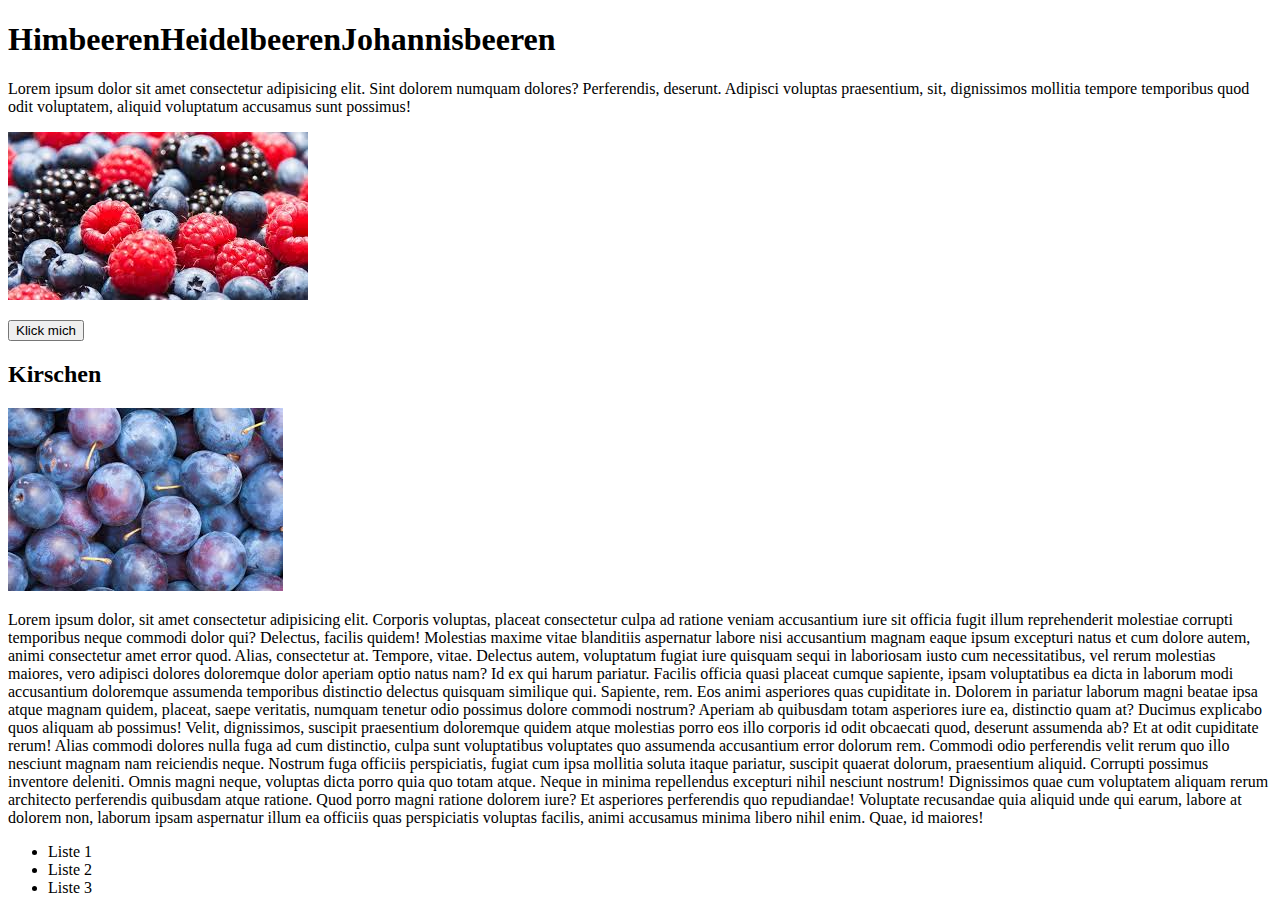
<file: Aufgabe_1/index.html>
<!DOCTYPE html>
<html>

<head>
    <h1>HimbeerenHeidelbeerenJohannisbeeren </h1>
    <meta charset="utf-8">
    <title>Mein erstes HTML-Dokument</title>
</head>

<body>
    <p> Lorem ipsum dolor sit amet consectetur adipisicing elit. Sint dolorem numquam dolores? Perferendis, deserunt.
        Adipisci voluptas praesentium, sit, dignissimos mollitia tempore temporibus quod odit voluptatem, aliquid
        voluptatum accusamus sunt possimus!</p>
    <img src="Beeren.jpg">
    <p></p>
    <button>Klick mich</button>
    <h2>Kirschen</h2>
    <meta charset="utf-8">
    <img src="zwestchen.jpg">
    <p></p>Lorem ipsum dolor, sit amet consectetur adipisicing elit. Corporis voluptas, placeat consectetur culpa ad
    ratione veniam accusantium iure sit officia fugit illum reprehenderit molestiae corrupti temporibus neque commodi
    dolor qui?
    Delectus, facilis quidem! Molestias maxime vitae blanditiis aspernatur labore nisi accusantium magnam eaque ipsum
    excepturi natus et cum dolore autem, animi consectetur amet error quod. Alias, consectetur at. Tempore, vitae.
    Delectus autem, voluptatum fugiat iure quisquam sequi in laboriosam iusto cum necessitatibus, vel rerum molestias
    maiores, vero adipisci dolores doloremque dolor aperiam optio natus nam? Id ex qui harum pariatur.
    Facilis officia quasi placeat cumque sapiente, ipsam voluptatibus ea dicta in laborum modi accusantium doloremque
    assumenda temporibus distinctio delectus quisquam similique qui. Sapiente, rem. Eos animi asperiores quas cupiditate
    in.
    Dolorem in pariatur laborum magni beatae ipsa atque magnam quidem, placeat, saepe veritatis, numquam tenetur odio
    possimus dolore commodi nostrum? Aperiam ab quibusdam totam asperiores iure ea, distinctio quam at?
    Ducimus explicabo quos aliquam ab possimus! Velit, dignissimos, suscipit praesentium doloremque quidem atque
    molestias porro eos illo corporis id odit obcaecati quod, deserunt assumenda ab? Et at odit cupiditate rerum!
    Alias commodi dolores nulla fuga ad cum distinctio, culpa sunt voluptatibus voluptates quo assumenda accusantium
    error dolorum rem. Commodi odio perferendis velit rerum quo illo nesciunt magnam nam reiciendis neque.
    Nostrum fuga officiis perspiciatis, fugiat cum ipsa mollitia soluta itaque pariatur, suscipit quaerat dolorum,
    praesentium aliquid. Corrupti possimus inventore deleniti. Omnis magni neque, voluptas dicta porro quia quo totam
    atque.
    Neque in minima repellendus excepturi nihil nesciunt nostrum! Dignissimos quae cum voluptatem aliquam rerum
    architecto perferendis quibusdam atque ratione. Quod porro magni ratione dolorem iure? Et asperiores perferendis quo
    repudiandae!
    Voluptate recusandae quia aliquid unde qui earum, labore at dolorem non, laborum ipsam aspernatur illum ea officiis
    quas perspiciatis voluptas facilis, animi accusamus minima libero nihil enim. Quae, id maiores!</p>
    <ul>
        <li>Liste 1</li>
        <li>Liste 2</li>
        <li>Liste 3</li>
    </ul>

</body>

</html>
</file>
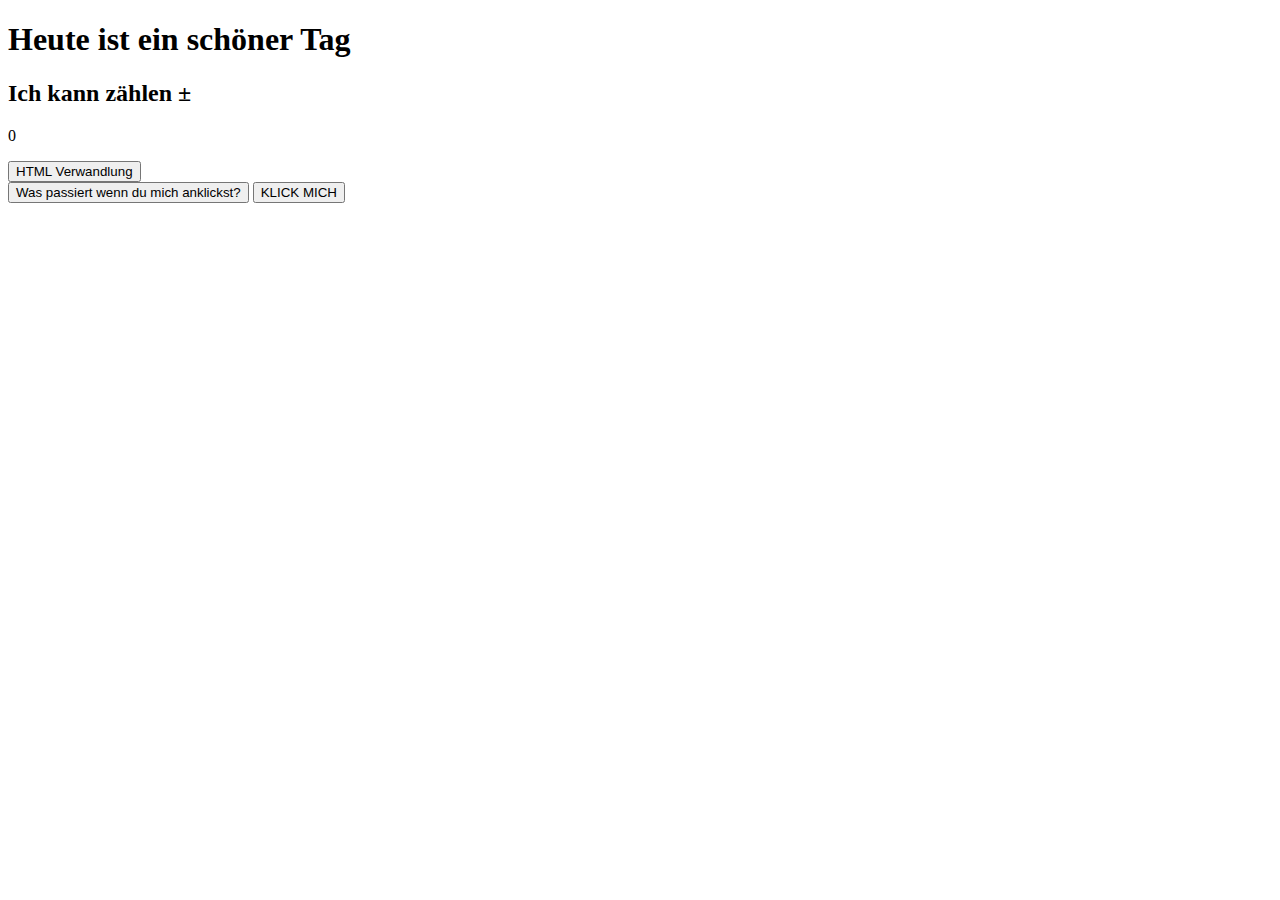
<file: Aufgabe_7/index.html>
<!DOCTYPE html>
<html>
    <head>
        <meta charset="utf-8">
        <script src="script.js" type="text/javascript"></script>
        <title>Erster Versuch </title>
    </head>
    <body id="body">
            <h1>Heute ist ein schöner Tag </h1>

        <div id="DIV_I">
            <h2>Ich kann zählen ±</h2>
            <p id="zahl">0</p>
        </div>

        <div id="DIV_II"></div>

        <div id="DIV_III">
            <button id="Klassenwandler" class="defaultclass">HTML Verwandlung</button>
        </div>

        <div id="DIV_IV"></div>

        <button id="ParaMaker">Was passiert wenn du mich anklickst?</button>
        
       
    </body>
</html>
</file>
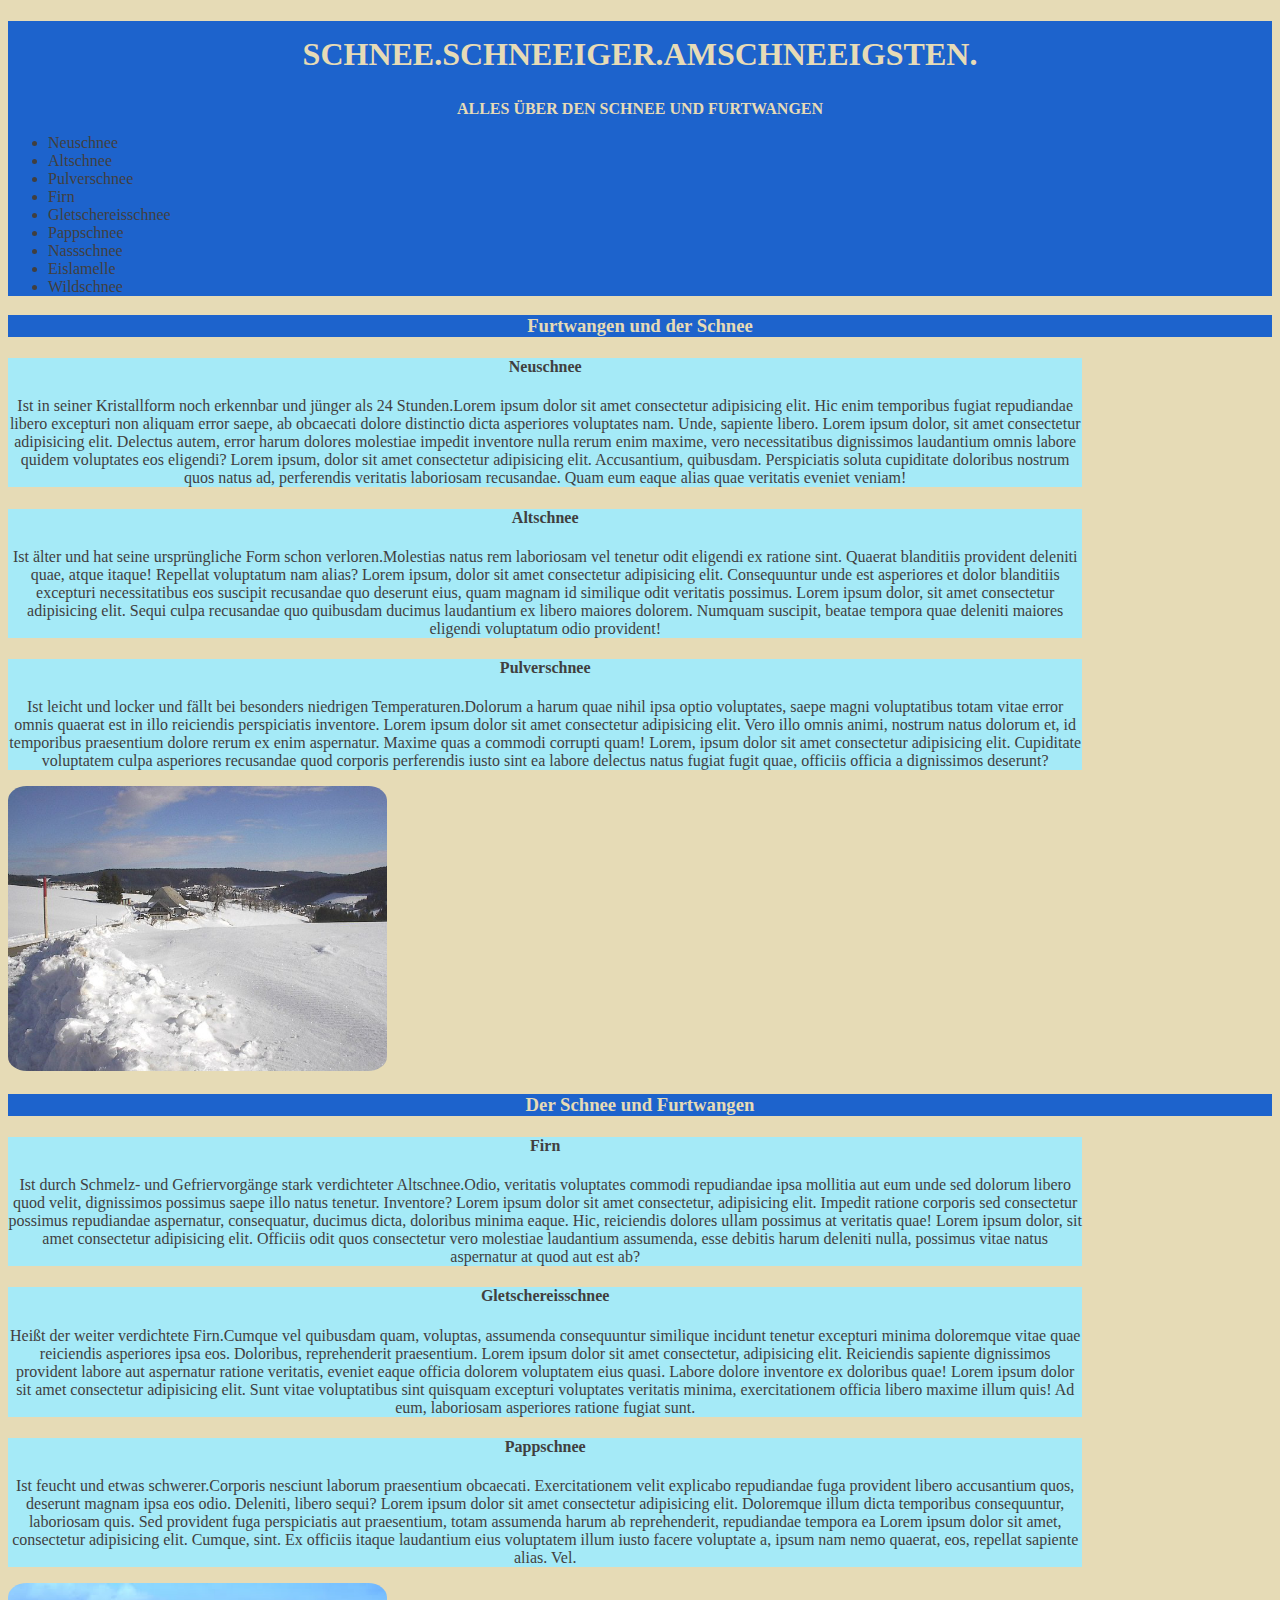
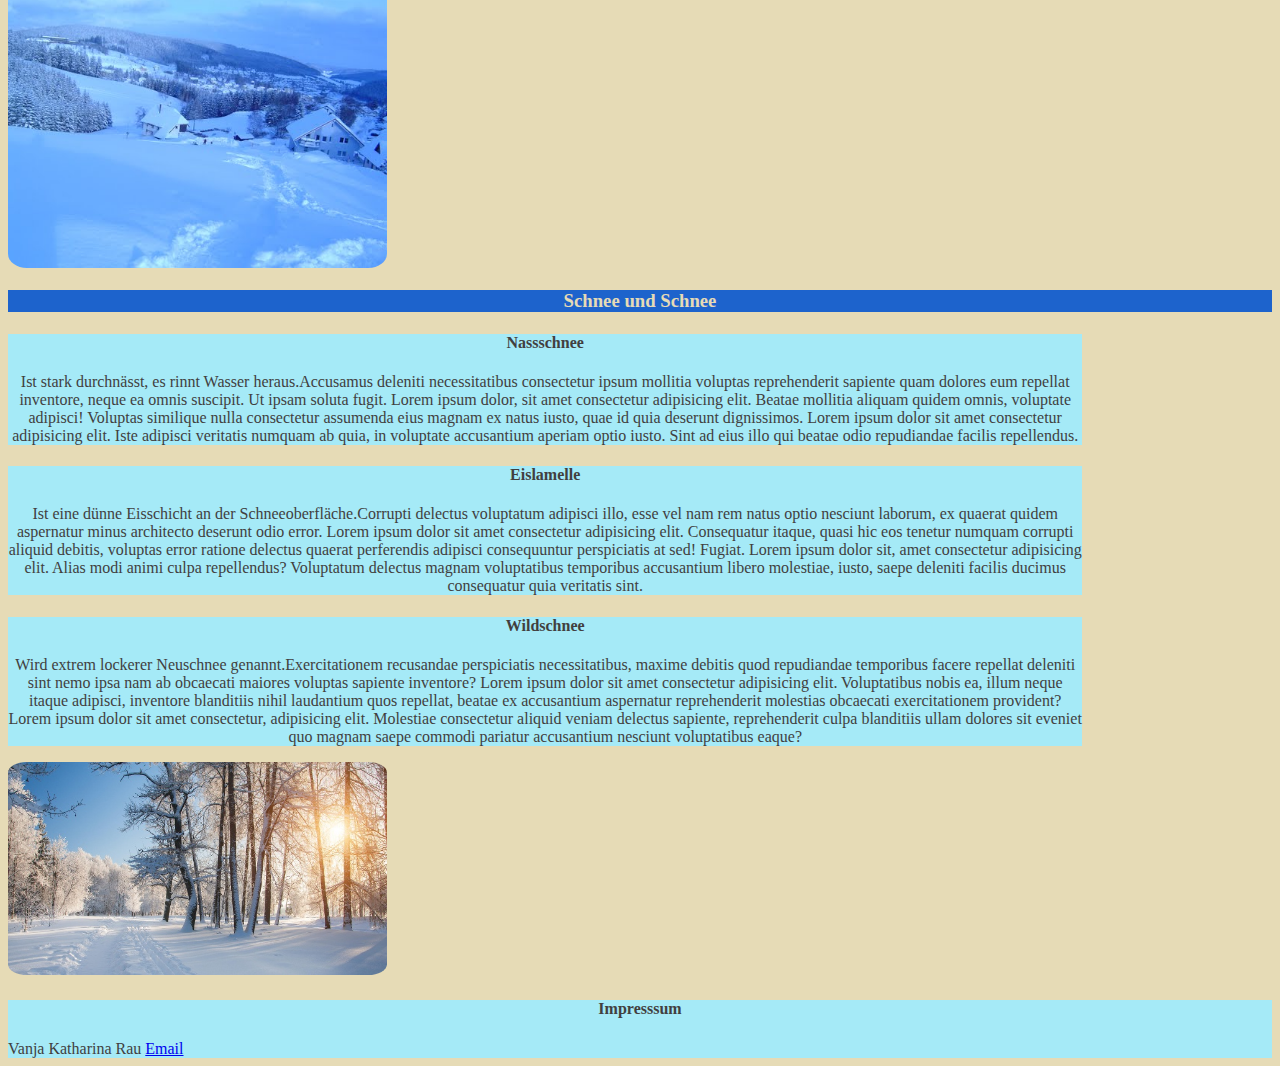
<file: Aufgabe_3/aufgabe2.html>
<!DOCTYPE html><html>

<head>
    <meta charset="utf-8">
    <title>Mein zweites HTML-Dokument</title>
    <link rel="stylesheet" href="stylesheet.css">
</head>

<body>
        <header>
                <h1>SCHNEE.SCHNEEIGER.AMSCHNEEIGSTEN.</h1>
                <h5>ALLES ÜBER DEN SCHNEE UND FURTWANGEN</h5>
                <nav>
                    <ul>
                        <li>Neuschnee</li>
                        <li>Altschnee</li>
                        <li>Pulverschnee</li>
                        <li>Firn</li>
                        <li>Gletschereisschnee</li>
                        <li>Pappschnee</li>
                        <li>Nassschnee</li>
                        <li>Eislamelle</li>
                        <li>Wildschnee</li>
                    </ul>
                </nav>
        </header>
        <main>
        <article>
            <h3>Furtwangen und der Schnee</h3>
            <section>
                <h4>Neuschnee</h4>
                <p>Ist in seiner Kristallform noch erkennbar und jünger als 24 Stunden.Lorem ipsum dolor sit amet consectetur adipisicing elit. Hic enim temporibus fugiat repudiandae libero excepturi non aliquam error saepe, ab obcaecati dolore distinctio dicta asperiores voluptates nam. Unde, sapiente libero. Lorem ipsum dolor, sit amet consectetur adipisicing elit. Delectus autem, error harum dolores molestiae impedit inventore nulla rerum enim maxime, vero necessitatibus dignissimos laudantium omnis labore quidem voluptates eos eligendi? Lorem ipsum, dolor sit amet consectetur adipisicing elit. Accusantium, quibusdam. Perspiciatis soluta cupiditate doloribus nostrum quos natus ad, perferendis veritatis laboriosam recusandae. Quam eum eaque alias quae veritatis eveniet veniam!</p>
            </section>
            <section>
                <h4>Altschnee</h4>
                <p>Ist älter und hat seine ursprüngliche Form schon verloren.Molestias natus rem laboriosam vel tenetur odit eligendi ex ratione sint. Quaerat blanditiis provident deleniti quae, atque itaque! Repellat voluptatum nam alias? Lorem ipsum, dolor sit amet consectetur adipisicing elit. Consequuntur unde est asperiores et dolor blanditiis excepturi necessitatibus eos suscipit recusandae quo deserunt eius, quam magnam id similique odit veritatis possimus. Lorem ipsum dolor, sit amet consectetur adipisicing elit. Sequi culpa recusandae quo quibusdam ducimus laudantium ex libero maiores dolorem. Numquam suscipit, beatae tempora quae deleniti maiores eligendi voluptatum odio provident!</p>
            </section>
            <section>
                <h4>Pulverschnee</h4>
                <p>Ist leicht und locker und fällt bei besonders niedrigen Temperaturen.Dolorum a harum quae nihil ipsa optio voluptates, saepe magni voluptatibus totam vitae error omnis quaerat est in illo reiciendis perspiciatis inventore. Lorem ipsum dolor sit amet consectetur adipisicing elit. Vero illo omnis animi, nostrum natus dolorum et, id temporibus praesentium dolore rerum ex enim aspernatur. Maxime quas a commodi corrupti quam! Lorem, ipsum dolor sit amet consectetur adipisicing elit. Cupiditate voluptatem culpa asperiores recusandae quod corporis perferendis iusto sint ea labore delectus natus fugiat fugit quae, officiis officia a dignissimos deserunt?</p>
            </section>
            <div>
            <img id="Furtwangen" src="staatsberg3-0502.jpg" alt="Furtwangen und der Schnee" title="Furtwangen und der Schnee">
            </div>
        </article>
        <article>
            <h3>Der Schnee und Furtwangen</h3>
            <div>
            <section>
                <h4>Firn</h4>
               <p>Ist durch Schmelz- und Gefriervorgänge stark verdichteter Altschnee.Odio, veritatis voluptates commodi repudiandae ipsa mollitia aut eum unde sed dolorum libero quod velit, dignissimos possimus saepe illo natus tenetur. Inventore? Lorem ipsum dolor sit amet consectetur, adipisicing elit. Impedit ratione corporis sed consectetur possimus repudiandae aspernatur, consequatur, ducimus dicta, doloribus minima eaque. Hic, reiciendis dolores ullam possimus at veritatis quae! Lorem ipsum dolor, sit amet consectetur adipisicing elit. Officiis odit quos consectetur vero molestiae laudantium assumenda, esse debitis harum deleniti nulla, possimus vitae natus aspernatur at quod aut est ab?</p>
            </section>
            <section>
                <h4>Gletschereisschnee</h4>
                <p>Heißt der weiter verdichtete Firn.Cumque vel quibusdam quam, voluptas, assumenda consequuntur similique incidunt tenetur excepturi minima doloremque vitae quae reiciendis asperiores ipsa eos. Doloribus, reprehenderit praesentium. Lorem ipsum dolor sit amet consectetur, adipisicing elit. Reiciendis sapiente dignissimos provident labore aut aspernatur ratione veritatis, eveniet eaque officia dolorem voluptatem eius quasi. Labore dolore inventore ex doloribus quae! Lorem ipsum dolor sit amet consectetur adipisicing elit. Sunt vitae voluptatibus sint quisquam excepturi voluptates veritatis minima, exercitationem officia libero maxime illum quis! Ad eum, laboriosam asperiores ratione fugiat sunt.</p>
            </section>
            <section>
                <h4>Pappschnee</h4>
               <p>Ist feucht und etwas schwerer.Corporis nesciunt laborum praesentium obcaecati. Exercitationem velit explicabo repudiandae fuga provident libero accusantium quos, deserunt magnam ipsa eos odio. Deleniti, libero sequi? Lorem ipsum dolor sit amet consectetur adipisicing elit. Doloremque illum dicta temporibus consequuntur, laboriosam quis. Sed provident fuga perspiciatis aut praesentium, totam assumenda harum ab reprehenderit, repudiandae tempora ea Lorem ipsum dolor sit amet, consectetur adipisicing elit. Cumque, sint. Ex officiis itaque laudantium eius voluptatem illum iusto facere voluptate a, ipsum nam nemo quaerat, eos, repellat sapiente alias. Vel.</p>
            </section>
            <img id="Schnee" src="33269485.jpg" alt="Der Schnee und Furtwangen" title="Der Schnee und Furtwangen">
            </div>
        </article>
        <article>
            <h3>Schnee und Schnee</h3>
            <div>
                <section>
                    <h4>Nassschnee</h4>
                    <p>Ist stark durchnässt, es rinnt Wasser heraus.Accusamus deleniti necessitatibus consectetur ipsum mollitia voluptas reprehenderit sapiente quam dolores eum repellat inventore, neque ea omnis suscipit. Ut ipsam soluta fugit. Lorem ipsum dolor, sit amet consectetur adipisicing elit. Beatae mollitia aliquam quidem omnis, voluptate adipisci! Voluptas similique nulla consectetur assumenda eius magnam ex natus iusto, quae id quia deserunt dignissimos. Lorem ipsum dolor sit amet consectetur adipisicing elit. Iste adipisci veritatis numquam ab quia, in voluptate accusantium aperiam optio iusto. Sint ad eius illo qui beatae odio repudiandae facilis repellendus.</p>
                </section>
                <section>
                    <h4>Eislamelle</h4>
                    <p>Ist eine dünne Eisschicht an der Schneeoberfläche.Corrupti delectus voluptatum adipisci illo, esse vel nam rem natus optio nesciunt laborum, ex quaerat quidem aspernatur minus architecto deserunt odio error. Lorem ipsum dolor sit amet consectetur adipisicing elit. Consequatur itaque, quasi hic eos tenetur numquam corrupti aliquid debitis, voluptas error ratione delectus quaerat perferendis adipisci consequuntur perspiciatis at sed! Fugiat. Lorem ipsum dolor sit, amet consectetur adipisicing elit. Alias modi animi culpa repellendus? Voluptatum delectus magnam voluptatibus temporibus accusantium libero molestiae, iusto, saepe deleniti facilis ducimus consequatur quia veritatis sint.</p>
                </section>
                <section>
                    <h4>Wildschnee</h4>
                    <p>Wird extrem lockerer Neuschnee genannt.Exercitationem recusandae perspiciatis necessitatibus, maxime debitis quod repudiandae temporibus facere repellat deleniti sint nemo ipsa nam ab obcaecati maiores voluptas sapiente inventore? Lorem ipsum dolor sit amet consectetur adipisicing elit. Voluptatibus nobis ea, illum neque itaque adipisci, inventore blanditiis nihil laudantium quos repellat, beatae ex accusantium aspernatur reprehenderit molestias obcaecati exercitationem provident? Lorem ipsum dolor sit amet consectetur, adipisicing elit. Molestiae consectetur aliquid veniam delectus sapiente, reprehenderit culpa blanditiis ullam dolores sit eveniet quo magnam saepe commodi pariatur accusantium nesciunt voluptatibus eaque?</p>
                </section>
            <img id="SchneeSchnee" src="Schnee1.jpg" alt="Schnee und Schnee" title="Schnee und Schnee">
            </div>          
        </main>

        <footer>
                <h4>Impresssum</h4>
            Vanja Katharina Rau
            <a href="vanja.katharina.rau@hs-furtwangen.de">Email</a>
        </footer>
    
    </body>
    </html>
</file>
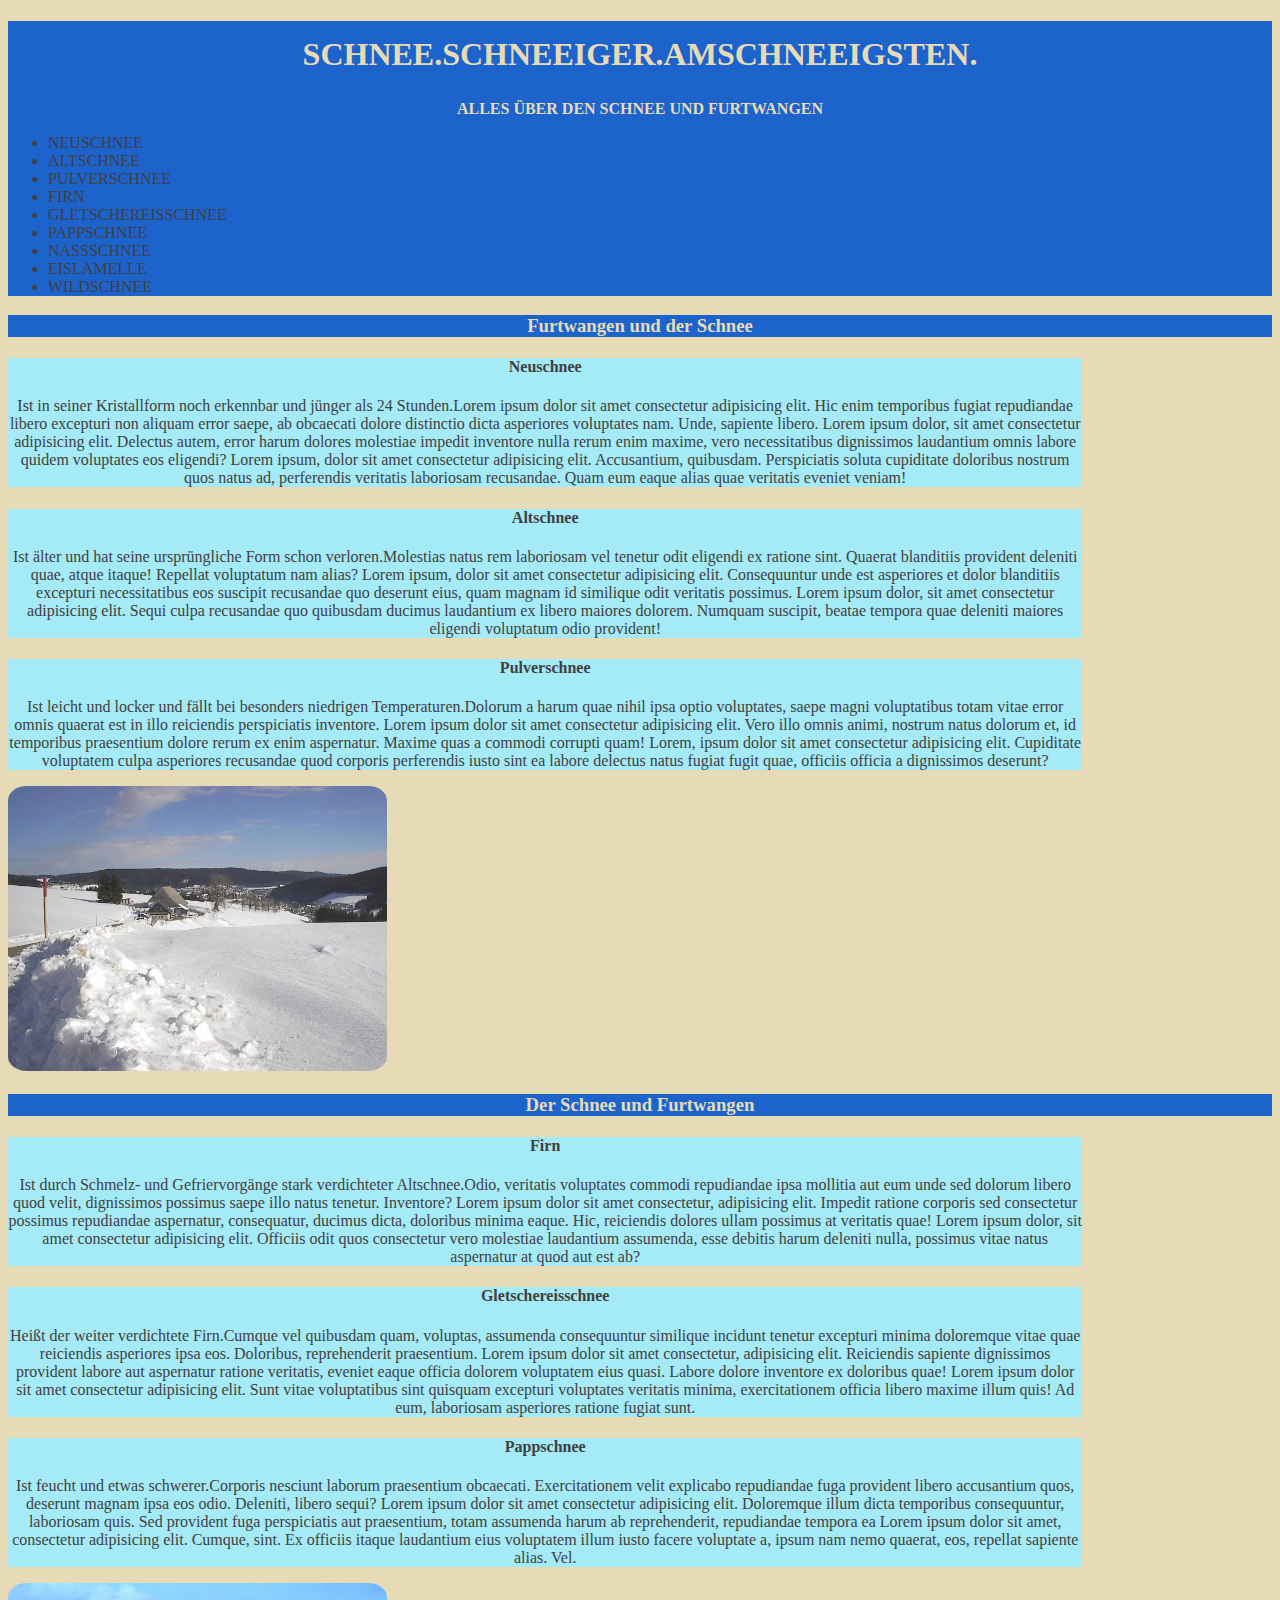
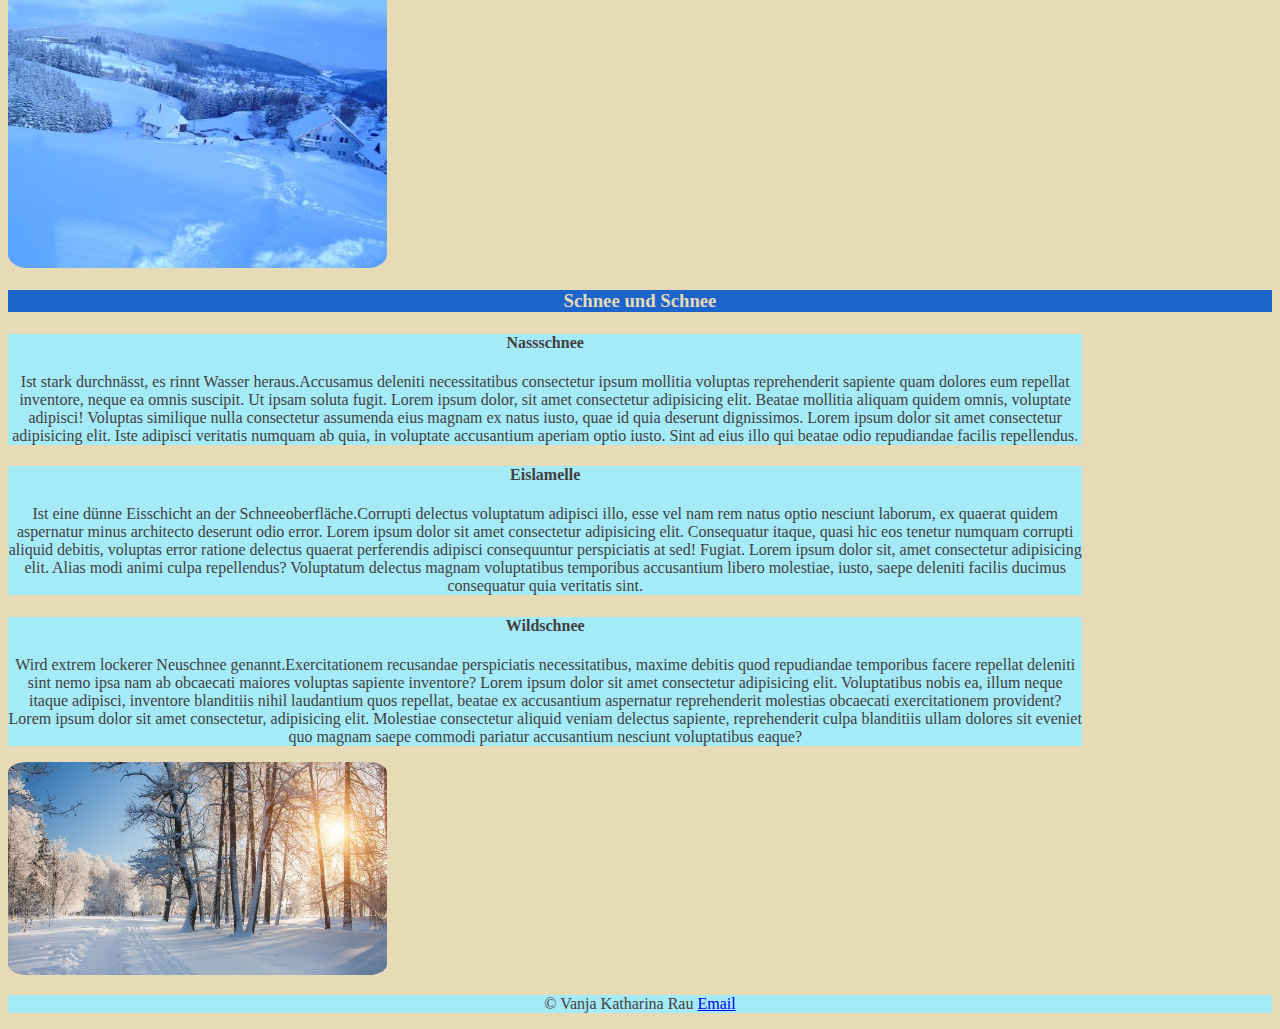
<file: Aufgabe_3/aufgabe3.html>
<!DOCTYPE html><html>

<head>
    <meta charset="utf-8">
    <title>Mein zweites HTML-Dokument</title>
    <link rel="stylesheet" href="stylesheet.css">
</head>

<body>
        <header>
                <h1>SCHNEE.SCHNEEIGER.AMSCHNEEIGSTEN.</h1>
                <h5>ALLES ÜBER DEN SCHNEE UND FURTWANGEN</h5>
                <nav>
                    <ul>
                        <li>NEUSCHNEE</li>
                        <li>ALTSCHNEE</li>
                        <li>PULVERSCHNEE</li>
                        <li>FIRN</li>
                        <li>GLETSCHEREISSCHNEE</li>
                        <li>PAPPSCHNEE</li>
                        <li>NASSSCHNEE</li>
                        <li>EISLAMELLE</li>
                        <li>WILDSCHNEE</li>
                    </ul>
                </nav>
        </header>
        <main>
        <article>
            <h3>Furtwangen und der Schnee</h3>
            <section>
                <h4>Neuschnee</h4>
                <p>Ist in seiner Kristallform noch erkennbar und jünger als 24 Stunden.Lorem ipsum dolor sit amet consectetur adipisicing elit. Hic enim temporibus fugiat repudiandae libero excepturi non aliquam error saepe, ab obcaecati dolore distinctio dicta asperiores voluptates nam. Unde, sapiente libero. Lorem ipsum dolor, sit amet consectetur adipisicing elit. Delectus autem, error harum dolores molestiae impedit inventore nulla rerum enim maxime, vero necessitatibus dignissimos laudantium omnis labore quidem voluptates eos eligendi? Lorem ipsum, dolor sit amet consectetur adipisicing elit. Accusantium, quibusdam. Perspiciatis soluta cupiditate doloribus nostrum quos natus ad, perferendis veritatis laboriosam recusandae. Quam eum eaque alias quae veritatis eveniet veniam!</p>
            </section>
            <section>
                <h4>Altschnee</h4>
                <p>Ist älter und hat seine ursprüngliche Form schon verloren.Molestias natus rem laboriosam vel tenetur odit eligendi ex ratione sint. Quaerat blanditiis provident deleniti quae, atque itaque! Repellat voluptatum nam alias? Lorem ipsum, dolor sit amet consectetur adipisicing elit. Consequuntur unde est asperiores et dolor blanditiis excepturi necessitatibus eos suscipit recusandae quo deserunt eius, quam magnam id similique odit veritatis possimus. Lorem ipsum dolor, sit amet consectetur adipisicing elit. Sequi culpa recusandae quo quibusdam ducimus laudantium ex libero maiores dolorem. Numquam suscipit, beatae tempora quae deleniti maiores eligendi voluptatum odio provident!</p>
            </section>
            <section>
                <h4>Pulverschnee</h4>
                <p>Ist leicht und locker und fällt bei besonders niedrigen Temperaturen.Dolorum a harum quae nihil ipsa optio voluptates, saepe magni voluptatibus totam vitae error omnis quaerat est in illo reiciendis perspiciatis inventore. Lorem ipsum dolor sit amet consectetur adipisicing elit. Vero illo omnis animi, nostrum natus dolorum et, id temporibus praesentium dolore rerum ex enim aspernatur. Maxime quas a commodi corrupti quam! Lorem, ipsum dolor sit amet consectetur adipisicing elit. Cupiditate voluptatem culpa asperiores recusandae quod corporis perferendis iusto sint ea labore delectus natus fugiat fugit quae, officiis officia a dignissimos deserunt?</p>
            </section>
            <div>
            <img id="Furtwangen" src="staatsberg3-0502.jpg" alt="Furtwangen und der Schnee" title="Furtwangen und der Schnee">
            </div>
        </article>
        <article>
            <h3>Der Schnee und Furtwangen</h3>
            <div>
            <section>
                <h4>Firn</h4>
               <p>Ist durch Schmelz- und Gefriervorgänge stark verdichteter Altschnee.Odio, veritatis voluptates commodi repudiandae ipsa mollitia aut eum unde sed dolorum libero quod velit, dignissimos possimus saepe illo natus tenetur. Inventore? Lorem ipsum dolor sit amet consectetur, adipisicing elit. Impedit ratione corporis sed consectetur possimus repudiandae aspernatur, consequatur, ducimus dicta, doloribus minima eaque. Hic, reiciendis dolores ullam possimus at veritatis quae! Lorem ipsum dolor, sit amet consectetur adipisicing elit. Officiis odit quos consectetur vero molestiae laudantium assumenda, esse debitis harum deleniti nulla, possimus vitae natus aspernatur at quod aut est ab?</p>
            </section>
            <section>
                <h4>Gletschereisschnee</h4>
                <p>Heißt der weiter verdichtete Firn.Cumque vel quibusdam quam, voluptas, assumenda consequuntur similique incidunt tenetur excepturi minima doloremque vitae quae reiciendis asperiores ipsa eos. Doloribus, reprehenderit praesentium. Lorem ipsum dolor sit amet consectetur, adipisicing elit. Reiciendis sapiente dignissimos provident labore aut aspernatur ratione veritatis, eveniet eaque officia dolorem voluptatem eius quasi. Labore dolore inventore ex doloribus quae! Lorem ipsum dolor sit amet consectetur adipisicing elit. Sunt vitae voluptatibus sint quisquam excepturi voluptates veritatis minima, exercitationem officia libero maxime illum quis! Ad eum, laboriosam asperiores ratione fugiat sunt.</p>
            </section>
            <section>
                <h4>Pappschnee</h4>
               <p>Ist feucht und etwas schwerer.Corporis nesciunt laborum praesentium obcaecati. Exercitationem velit explicabo repudiandae fuga provident libero accusantium quos, deserunt magnam ipsa eos odio. Deleniti, libero sequi? Lorem ipsum dolor sit amet consectetur adipisicing elit. Doloremque illum dicta temporibus consequuntur, laboriosam quis. Sed provident fuga perspiciatis aut praesentium, totam assumenda harum ab reprehenderit, repudiandae tempora ea Lorem ipsum dolor sit amet, consectetur adipisicing elit. Cumque, sint. Ex officiis itaque laudantium eius voluptatem illum iusto facere voluptate a, ipsum nam nemo quaerat, eos, repellat sapiente alias. Vel.</p>
            </section>
            <img id="Schnee" src="33269485.jpg" alt="Der Schnee und Furtwangen" title="Der Schnee und Furtwangen">
            </div>
        </article>
        <article>
            <h3>Schnee und Schnee</h3>
            <div>
                <section>
                    <h4>Nassschnee</h4>
                    <p>Ist stark durchnässt, es rinnt Wasser heraus.Accusamus deleniti necessitatibus consectetur ipsum mollitia voluptas reprehenderit sapiente quam dolores eum repellat inventore, neque ea omnis suscipit. Ut ipsam soluta fugit. Lorem ipsum dolor, sit amet consectetur adipisicing elit. Beatae mollitia aliquam quidem omnis, voluptate adipisci! Voluptas similique nulla consectetur assumenda eius magnam ex natus iusto, quae id quia deserunt dignissimos. Lorem ipsum dolor sit amet consectetur adipisicing elit. Iste adipisci veritatis numquam ab quia, in voluptate accusantium aperiam optio iusto. Sint ad eius illo qui beatae odio repudiandae facilis repellendus.</p>
                </section>
                <section>
                    <h4>Eislamelle</h4>
                    <p>Ist eine dünne Eisschicht an der Schneeoberfläche.Corrupti delectus voluptatum adipisci illo, esse vel nam rem natus optio nesciunt laborum, ex quaerat quidem aspernatur minus architecto deserunt odio error. Lorem ipsum dolor sit amet consectetur adipisicing elit. Consequatur itaque, quasi hic eos tenetur numquam corrupti aliquid debitis, voluptas error ratione delectus quaerat perferendis adipisci consequuntur perspiciatis at sed! Fugiat. Lorem ipsum dolor sit, amet consectetur adipisicing elit. Alias modi animi culpa repellendus? Voluptatum delectus magnam voluptatibus temporibus accusantium libero molestiae, iusto, saepe deleniti facilis ducimus consequatur quia veritatis sint.</p>
                </section>
                <section>
                    <h4>Wildschnee</h4>
                    <p>Wird extrem lockerer Neuschnee genannt.Exercitationem recusandae perspiciatis necessitatibus, maxime debitis quod repudiandae temporibus facere repellat deleniti sint nemo ipsa nam ab obcaecati maiores voluptas sapiente inventore? Lorem ipsum dolor sit amet consectetur adipisicing elit. Voluptatibus nobis ea, illum neque itaque adipisci, inventore blanditiis nihil laudantium quos repellat, beatae ex accusantium aspernatur reprehenderit molestias obcaecati exercitationem provident? Lorem ipsum dolor sit amet consectetur, adipisicing elit. Molestiae consectetur aliquid veniam delectus sapiente, reprehenderit culpa blanditiis ullam dolores sit eveniet quo magnam saepe commodi pariatur accusantium nesciunt voluptatibus eaque?</p>
                </section>
            <img id="SchneeSchnee" src="Schnee1.jpg" alt="Schnee und Schnee" title="Schnee und Schnee">
            </div>          
        </main>

        <footer>
              
         <p>&copy <!-- (c) Zeichen --> Vanja Katharina Rau <a href="vanja.katharina.rau@hs-furtwangen.de">Email</a></p>
           
        </footer>
    
    </body>
    </html>
</file>
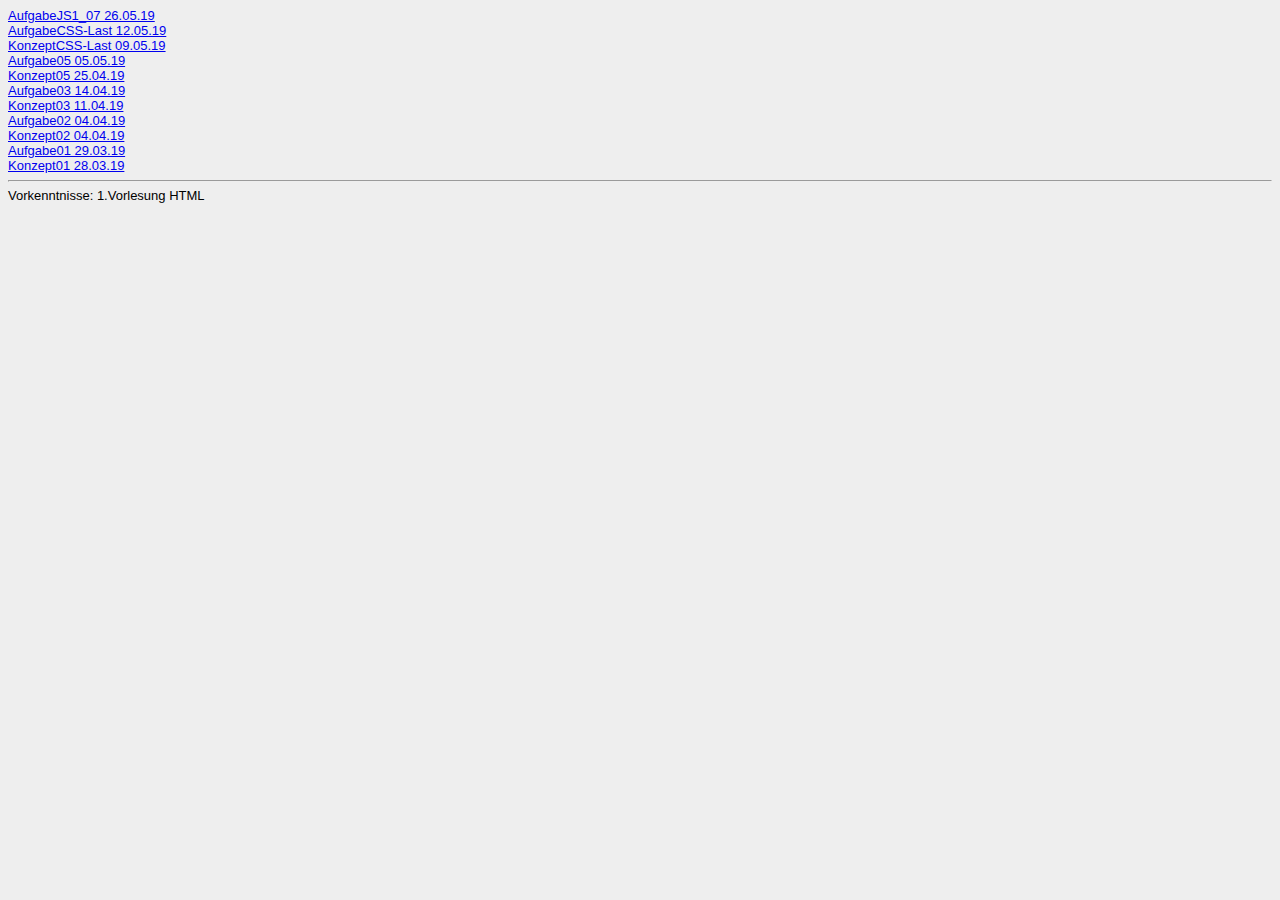
<file: Steckbrief/steckbrief.htm>
<!DOCTYPE html><html><title>Steckbrief</title><head><style>body {font-family:arial; font-size:small; background:#eeeeee}</style></head><body>
<!-- Bitte keine Änderung in der obenstehenden Zeile vornehmen -->

<!-- Hier die Links zu den gelösten Aufgaben einstellen, aktuelle oben, alte stehen lassen! Format: Aufgabenbezeichnung, Datum -->
<!-- diese Zeile zuvor löschen
<a href="Datenadresse eintragen" target="_blank">Aufgabe 1a, 1.1.2015</a></br>
und diese -->
<a href="https://rauvanja.github.io/Aufgabe_JS1/index.html" target="_blank">AufgabeJS1_07 26.05.19</a></br>
<a href="https://rauvanja.github.io/Aufgabe_CSS-Last/aufgabeCSS-Last.html" target="_blank">AufgabeCSS-Last 12.05.19</a></br>
<a href="https://rauvanja.github.io/Aufgabe_CSS-Last/Konzept_CSS-Last.jpg" target="_blank">KonzeptCSS-Last 09.05.19</a></br>
<a href="https://rauvanja.github.io/Aufgabe_5/aufgabe5.html" target="_blank">Aufgabe05 05.05.19</a></br>
<a href="https://rauvanja.github.io/Aufgabe_5/Konzept5.jpeg" target="_blank">Konzept05 25.04.19</a></br>
<a href="https://rauvanja.github.io/Aufgabe_3/aufgabe3.html" target="_blank">Aufgabe03 14.04.19</a></br>
<a href="https://rauvanja.github.io/Aufgabe_3/Konzept_3.jpeg" target="_blank">Konzept03 11.04.19</a></br>
<a href="https://rauvanja.github.io/Aufgabe_2/aufgabe2.html" target="_blank">Aufgabe02 04.04.19</a></br>
<a href="https://rauvanja.github.io/Aufgabe_2/Konzept_2.jpeg" target="_blank">Konzept02 04.04.19</a></br>
<a href="https://rauvanja.github.io/Aufgabe_1/index.html" target="_blank">Aufgabe01 29.03.19</a></br>
<a href="https://rauvanja.github.io/Aufgabe_1/Konzept_a.jpeg" target="_blank">Konzept01 28.03.19</a></br>
<!-- Hier bitte die Vorkenntnisse im Bereich Programmierung zu Beginn der Veranstaltung kurz beschreiben! -->
<hr>
Vorkenntnisse: 1.Vorlesung HTML

<!-- Bitte keine Änderung in der folgenden Zeile vornehmen -->
</body></html>
</file>
<file: Aufgabe_3/stylesheet.css>
/*stylesheet für SCHNEE.SCHNEEIGER.AMSCHNEEIGSTEN.*/
body{
    background-color: #e6dbb6;
    font-family: 'Verdana';
    font-size: 1,5em;
}
header{
    background-color: #1d63cc;
    margin: 0px;
    padding: 0px;
    border: 0px
}
h1{
    margin-bottom: 0em;
    font-size: 2em;
    color: #e6dbb6;
    text-align: center;
    padding-top: 15px
}
h5{
    margin-bottom: 0em;
    font-size: 1em;
    text-align: center;
    color: #e6dbb6
}
ul{
    font-size: 1em;
    font-family: 'Verdana'bold;
    color: #413f3f
}
h3{
    color: #e6dbb6;
    background-color: #1d63cc;
    font-size: 1,5em;
    text-align: center;
    font-family: 'Verdana'bold;
}
h4{
    font-size: 1em;
    font-family: 'Verdana'bold;
    text-align: center;
    color: #413f3f
 
}
p{
    font-size: 1em;
    font-family: 'Verdana';
    text-align: center;
    color: #413f3f;
}
article{
    background-color: #e6dbb6;
    width: 100% 
}
section{
    background-color: #a5eaf7;
    width: 85%
  
}
#Furtwangen{
    width: 30%;
    border: #FFFFFF;
    border-radius: 5%;
    border: 0,5em;
    float: center
}
#Schnee{
    width: 30%;
    border: #FFFFFF;
    border-radius: 5%;
    border: 0,5em;
    float: center
}
#SchneeSchnee{
    width: 30%;
    border: #FFFFFF;
    border-radius: 5%;
    border: 0,5em;
    float: center
}
footer{
    background-color: #a5eaf7;
    color: #413f3f;
    font-family: 'Verdana';
    
}
</file>
